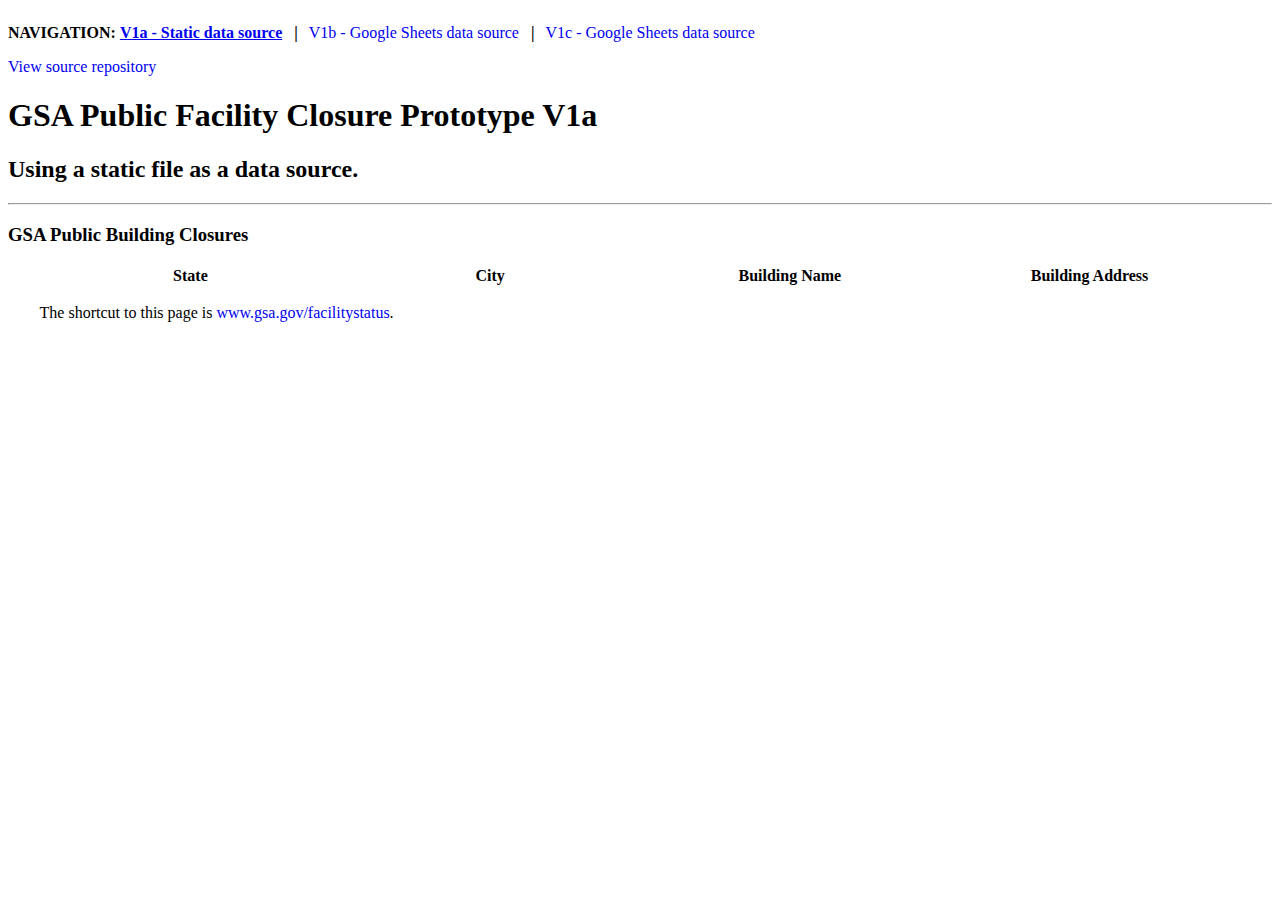
<file: index.html>
<!DOCTYPE html>
<html lang="en">

<head>
    <meta charset="UTF-8">
    <meta name="viewport" content="width=device-width, initial-scale=1.0">
    <meta http-equiv="X-UA-Compatible" content="ie=edge">
    <title>GSA Public Facility Closure Prototype V1</title>
    <link rel="stylesheet" href="https://www.gsa.gov/sites/gsa.gov/templates/resources/lib/datatables/media/css/jquery.dataTables.min.css" type="text/css" />
    <link rel="stylesheet" href="assets/css/styles.css">
</head>

<body>
    <header>
        <span>Navigation:</span>
        <nav>
            <ul>
                <li>
                    <a href="index.html" title="V1a - Static data source" class="active">V1a - Static data source</a>
                </li>
                <li>
                    <a href="index_v1b.html" title="V1b - Google Sheets data source">V1b - Google Sheets data source</a>
                </li>
                <li>
                    <a href="index_v1c.html" title="V1c - Google Sheets data source">V1c - Google Sheets data source</a>
                </li>
            </ul>
        </nav>
        <div><a href="https://github.com/jamesperrin/gsa-public-facility-api-v1" title="View source repository">View source
        repository</a></div>
    </header>

    <h1>GSA Public Facility Closure Prototype V1a</h1>
    <h2>Using a static file as a data source.</h2>

    <hr>

    <h3>
        GSA Public Building Closures
    </h3>

    <div style="width: 95%; margin: auto;">
        <table id="datatable" class="scrollTable_search stripe tablesaw tablesaw-stack" style="table-layout:fixed; width:100%;">
            <thead>
                <tr>
                    <th scope="col">State</th>
                    <th scope="col">City</th>
                    <th scope="col">Building Name</th>
                    <th scope="col">Building Address</th>
                </tr>
            </thead>
            <tbody></tbody>
        </table>

        <p>The shortcut to this page is
            <a href="http://www.gsa.gov/facilitystatus" target="_blank">www.gsa.gov/facilitystatus</a>.
        </p>
    </div>

    <!-- GSA JavaScript references -->
    <script type="text/javascript" src="https://www.gsa.gov/sites/all/modules/contrib/jquery_update/replace/jquery/1.12/jquery.min.js?v=1.12.4"></script>
    <script type="text/javascript" src="https://www.gsa.gov/sites/gsa.gov/templates/resources/lib/datatables/media/js/jquery.dataTables.min.js"></script>

    <!-- Application JavaScript references -->
    <script src="assets/js/renderTable1a.js"></script>
    <script src="assets/js/app.js"></script>

    <script type="text/javascript">
        jQuery(document).ready(function() {

            // Renders Datatable
            RenderTable.Version1();

            // GSA TABLE STYLING
            var removeClass = false;

            if ((jQuery('.table').length > 0 && (jQuery('.table').hasClass('dataTable') || jQuery('.table').hasClass(
                    'plainTable')))) {
                removeClass = true;

                jQuery('.table').removeClass('table');
            }

            if (jQuery("div.feature-block").length > 0 && jQuery(".feature-block").css("background-image").length >
                0) {
                jQuery('div.feature-block > h1').remove();

                if (jQuery('div.feature-block:has(div.no-pad-container)')) {
                    jQuery('div.feature-block > div.no-pad-container > h1').remove();
                    jQuery('h1').appendTo(jQuery('div.feature-block > div.no-pad-container'));
                } else {
                    // move h1 inside the block
                    jQuery('h1').appendTo(jQuery('div.feature-block'));
                }
                removeClass = true;
            }
        });
    </script>
</body>

</html>
</file>
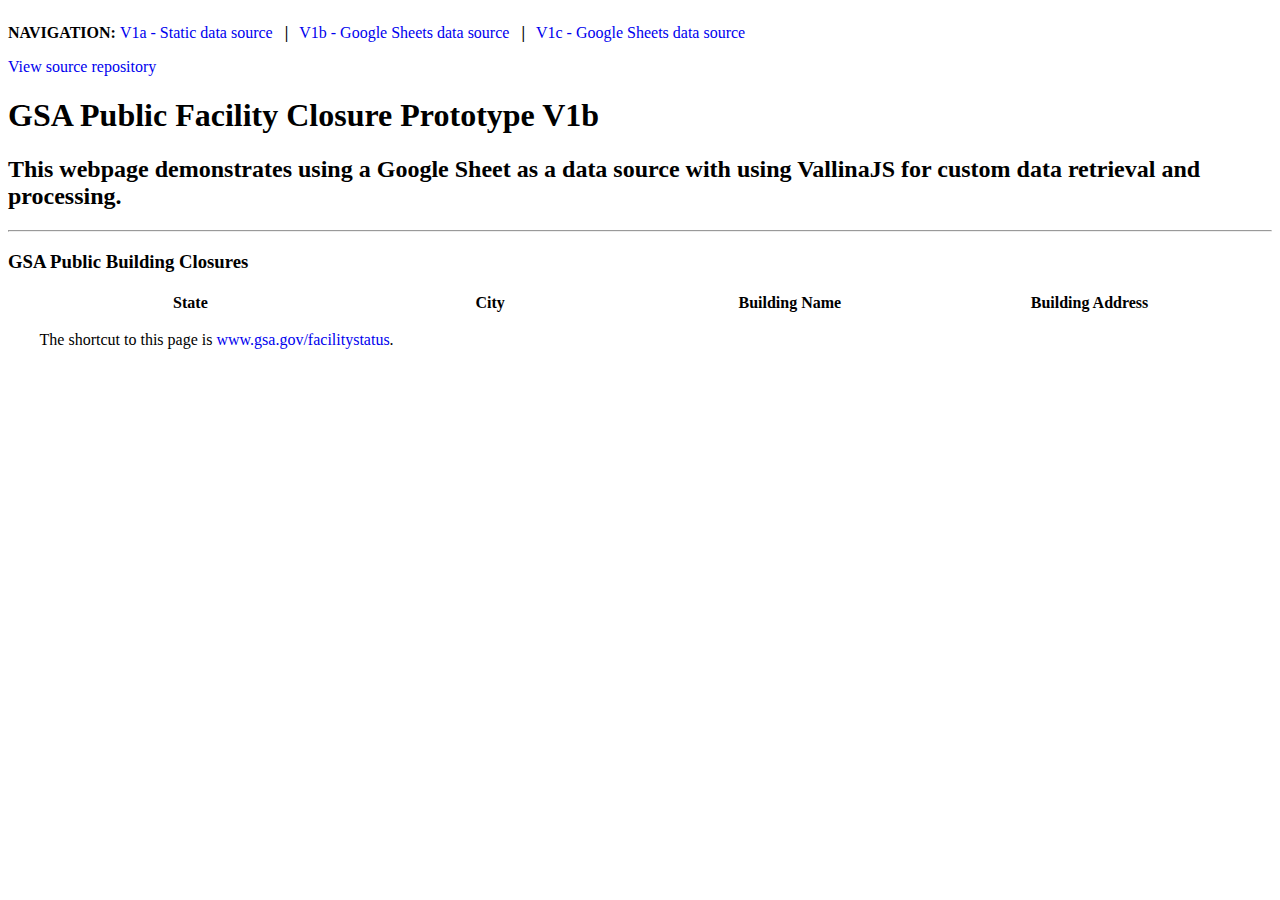
<file: index_v1b.html>
<!DOCTYPE html>
<html lang="en">

<head>
    <meta charset="UTF-8">
    <meta name="viewport" content="width=device-width, initial-scale=1.0">
    <meta http-equiv="X-UA-Compatible" content="ie=edge">
    <title>GSA Public Facility Closure Prototype V1b</title>
    <link rel="stylesheet" href="https://www.gsa.gov/sites/gsa.gov/templates/resources/lib/datatables/media/css/jquery.dataTables.min.css" type="text/css" />
    <link rel="stylesheet" href="assets/css/styles.css">
</head>

<body>
    <header>
        <span>Navigation:</span>
        <nav>
            <ul>
                <li>
                    <a href="index.html" title="V1a - Static data source">V1a - Static data source</a>
                </li>
                <li>
                    <a href="index_v1b.html" title="V1b - Google Sheets data source">V1b - Google Sheets data source</a>
                </li>
                <li>
                    <a href="index_v1c.html" title="V1c - Google Sheets data source">V1c - Google Sheets data source</a>
                </li>
            </ul>
        </nav>
        <div>
            <a href="https://github.com/jamesperrin/gsa-public-facility-api-v1" title="View source repository">View source
        repository</a>
        </div>
    </header>

    <h1>GSA Public Facility Closure Prototype V1b</h1>
    <h2>This webpage demonstrates using a Google Sheet as a data source with using VallinaJS for custom data retrieval and processing.</h2>

    <hr>

    <h3>
        GSA Public Building Closures
    </h3>

    <div style="width: 95%; margin: auto;">
        <table id="datatable" class="scrollTable_search stripe tablesaw tablesaw-stack" style="table-layout:fixed; width:100%;">
            <thead>
                <tr>
                    <th scope="col">State</th>
                    <th scope="col">City</th>
                    <th scope="col">Building Name</th>
                    <th scope="col">Building Address</th>
                </tr>
            </thead>
            <tbody></tbody>
        </table>

        <p>The shortcut to this page is
            <a href="http://www.gsa.gov/facilitystatus" target="_blank">www.gsa.gov/facilitystatus</a>.
        </p>
    </div>

    <!-- GSA JavaScript references -->
    <script type="text/javascript" src="https://www.gsa.gov/sites/all/modules/contrib/jquery_update/replace/jquery/1.12/jquery.min.js?v=1.12.4"></script>
    <script type="text/javascript" src="https://www.gsa.gov/sites/gsa.gov/templates/resources/lib/datatables/media/js/jquery.dataTables.min.js"></script>

    <!-- Application JavaScript references -->
    <script type="text/javascript" src="assets/js/renderTable1b.js"></script>
    <script src="assets/js/app.js"></script>

    <script type="text/javascript">
        jQuery(document).ready(function() {
            // GSA TABLE STYLING
            var removeClass = false;

            if ((jQuery('.table').length > 0 && (jQuery('.table').hasClass('dataTable') || jQuery('.table').hasClass(
                    'plainTable')))) {
                removeClass = true;

                jQuery('.table').removeClass('table');
            }

            if (jQuery("div.feature-block").length > 0 && jQuery(".feature-block").css("background-image").length >
                0) {
                jQuery('div.feature-block > h1').remove();

                if (jQuery('div.feature-block:has(div.no-pad-container)')) {
                    jQuery('div.feature-block > div.no-pad-container > h1').remove();
                    jQuery('h1').appendTo(jQuery('div.feature-block > div.no-pad-container'));
                } else {
                    // move h1 inside the block
                    jQuery('h1').appendTo(jQuery('div.feature-block'));
                }
                removeClass = true;
            }
        });
    </script>
</body>

</html>
</file>
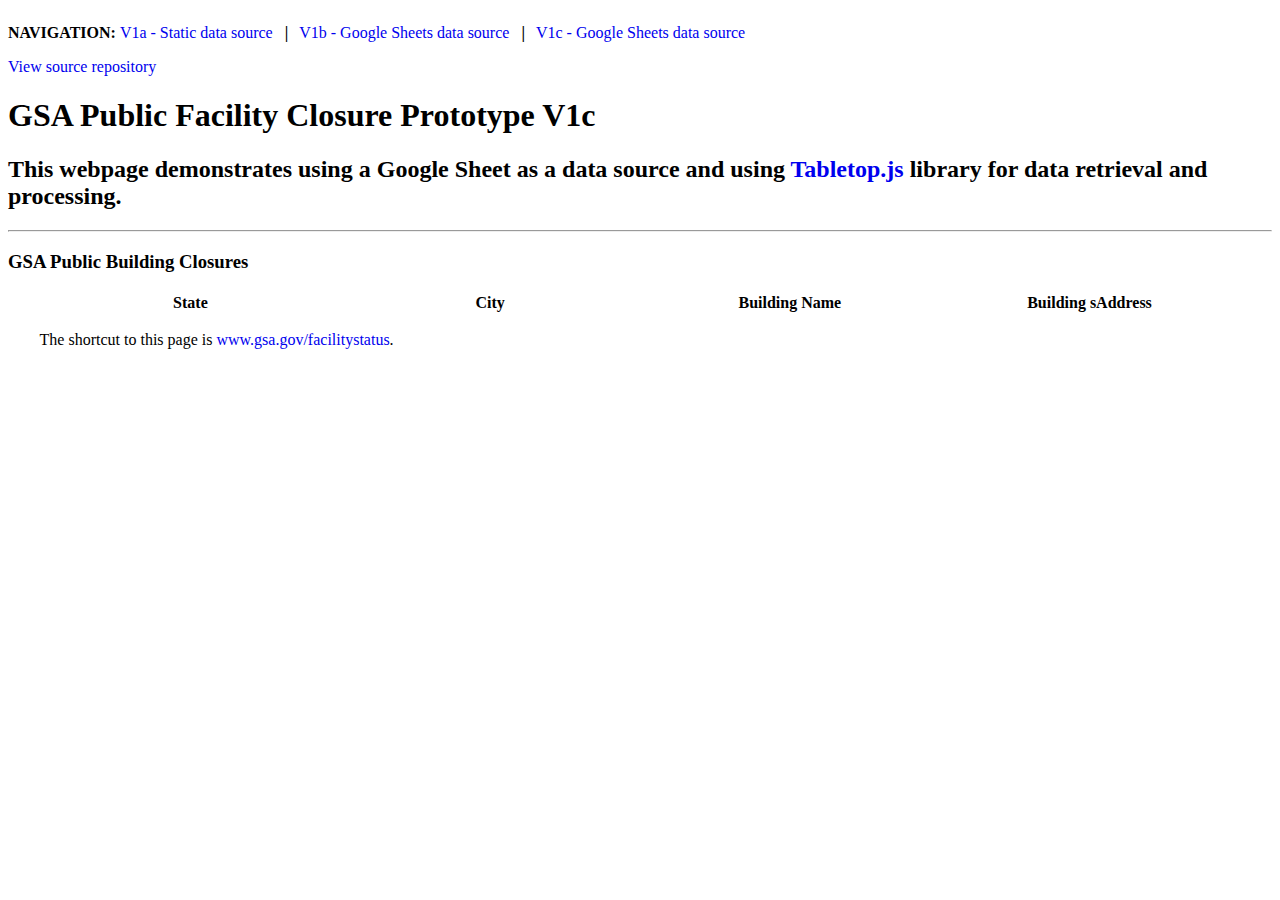
<file: index_v1c.html>
<!DOCTYPE html>
<html lang="en">

<head>
    <meta charset="UTF-8">
    <meta name="viewport" content="width=device-width, initial-scale=1.0">
    <meta http-equiv="X-UA-Compatible" content="ie=edge">
    <title>GSA Public Facility Closure Prototype V1c</title>
    <link rel="stylesheet" href="https://www.gsa.gov/sites/gsa.gov/templates/resources/lib/datatables/media/css/jquery.dataTables.min.css" type="text/css" />
    <link rel="stylesheet" href="assets/css/styles.css">
</head>

<body>
    <header>
        <span>Navigation:</span>
        <nav>
            <ul>
                <li>
                    <a href="index.html" title="V1a - Static data source">V1a - Static data source</a>
                </li>
                <li>
                    <a href="index_v1b.html" title="V1b - Google Sheets data source">V1b - Google Sheets data source</a>
                </li>
                <li>
                    <a href="index_v1c.html" title="V1c - Google Sheets data source">V1c - Google Sheets data source</a>
                </li>
            </ul>
        </nav>
        <div>
            <a href="https://github.com/jamesperrin/gsa-public-facility-api-v1" title="View source repository">View source
        repository</a>
        </div>
    </header>

    <h1>GSA Public Facility Closure Prototype V1c</h1>
    <h2>This webpage demonstrates using a Google Sheet as a data source and using
        <a href="https://github.com/jsoma/tabletop" target="_blank" title="Tabletop.js (gives spreadsheets legs)">Tabletop.js</a> library for data retrieval and processing.</h2>

    <hr>

    <h3>
        GSA Public Building Closures
    </h3>

    <div style="width: 95%; margin: auto;">
        <table id="datatable" class="scrollTable_search stripe tablesaw tablesaw-stack" style="table-layout:fixed; width:100%;">
            <thead>
                <tr>
                    <th scope="col">State</th>
                    <th scope="col">City</th>
                    <th scope="col">Building Name</th>
                    <th scope="col">Building sAddress</th>
                </tr>
            </thead>
            <tbody></tbody>
        </table>

        <p>The shortcut to this page is
            <a href="http://www.gsa.gov/facilitystatus" target="_blank">www.gsa.gov/facilitystatus</a>.
        </p>
    </div>

    <!-- GSA JavaScript references -->
    <script type="text/javascript" src="https://www.gsa.gov/sites/all/modules/contrib/jquery_update/replace/jquery/1.12/jquery.min.js?v=1.12.4"></script>
    <script type="text/javascript" src="https://www.gsa.gov/sites/gsa.gov/templates/resources/lib/datatables/media/js/jquery.dataTables.min.js"></script>

    <!-- Application JavaScript references -->
    <script type="text/javascript" src="assets/js/tabletop.js"></script>
    <script type="text/javascript" src="assets/js/renderTable1c.js"></script>
    <script src="assets/js/app.js"></script>
    <script>
        jQuery(document).ready(function() {
            // GSA TABLE STYLING
            var removeClass = false;

            if ((jQuery('.table').length > 0 && (jQuery('.table').hasClass('dataTable') || jQuery('.table').hasClass(
                    'plainTable')))) {
                removeClass = true;

                jQuery('.table').removeClass('table');
            }

            if (jQuery("div.feature-block").length > 0 && jQuery(".feature-block").css("background-image").length >
                0) {
                jQuery('div.feature-block > h1').remove();

                if (jQuery('div.feature-block:has(div.no-pad-container)')) {
                    jQuery('div.feature-block > div.no-pad-container > h1').remove();
                    jQuery('h1').appendTo(jQuery('div.feature-block > div.no-pad-container'));
                } else {
                    // move h1 inside the block
                    jQuery('h1').appendTo(jQuery('div.feature-block'));
                }
                removeClass = true;
            }
        });
    </script>
</body>

</html>
</file>
<file: assets/css/styles.css>
a {
    text-decoration: none;
}

a:hover {
    text-decoration: underline;
}

.active{
    font-weight: bold;
    text-decoration: underline;
}
header span {
    font-weight: bold;
    text-transform: uppercase;
}

nav {
    display: inline-block;  
}

nav ul {
    padding-left: 0;
}

nav ul li {
    list-style: none;
    display: inline-block;
    margin-right: 15px;
}

nav ul li:after {
    position: relative;
    content: '|';
    left: .5em;
    font-weight: bold;
}

nav ul li:last-child:after {
    content: '';
}
</file>
